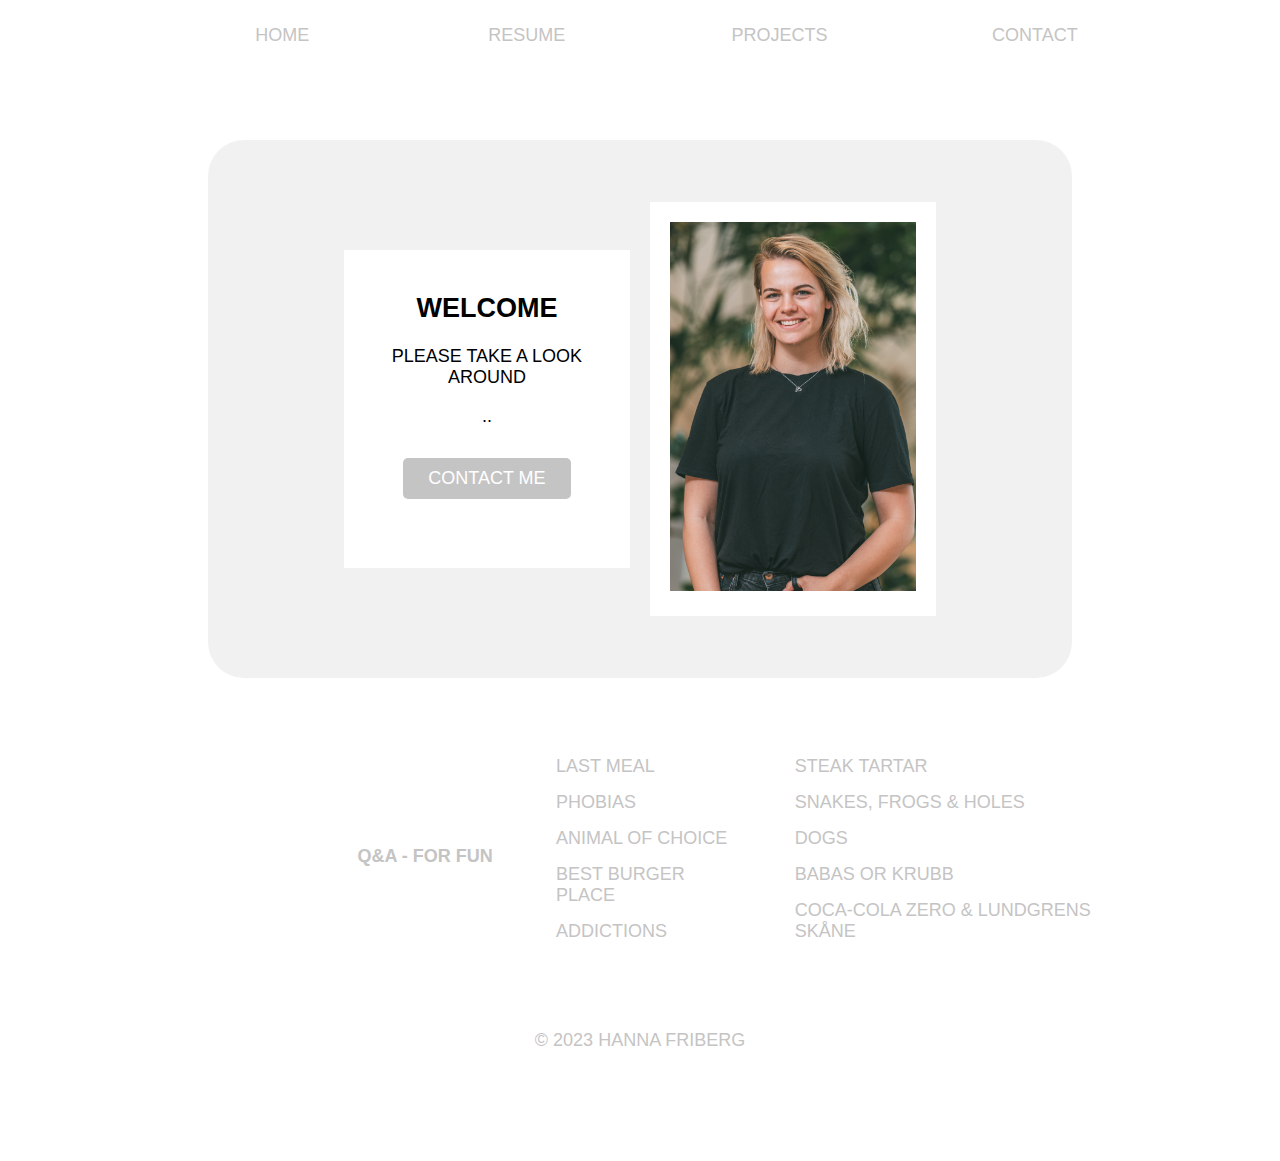
<file: index.html>
<!DOCTYPE html>
<html lang="en">

<head>
    <meta charset="UTF-8">
    <meta name="viewport" content="width=device-width, initial-scale=1.0">
    <title>Welcome</title>
    <link rel="stylesheet" href="style.css">
</head>


<body>
    <header>
        <nav class="nav-bar">
            <ul>
                <li><a href="index.html">Home</a></li>
                <li><a href="resume.html">Resume</a></li>
                <li><a href="projects.html">Projects</a></li>
                <li><a href="contact.html">Contact</a></li>
            </ul>
        </nav>
    </header>

    <main>
        <div class="main-container">
            <div class="index-container">
                <section class="grid">
                    <article class="left-column">
                        <h2> Welcome</h2>
                        <p>Please take a look around</p>
                        <p> .. </p>
                        <form action="contact.html">
                            <button>Contact me</button>
                        </form>
                    </article>
                    <article class="right-column">
                        <img src="./img/DSC00937-Copy7-Copy7.jpg" alt="profile picture">
                    </article>
                </section>
            </div>
        </div>
    </main>

    <aside>
        <h4>Q&A - for fun</h4>
        <div class="aside-container">
            <ul class="items">
                <li>last meal</li>
                <li>phobias</li>
                <li>animal of choice</li>
                <li>best burger place</li>
                <li>addictions</li>
            </ul>

            <ul class="items">
                <li>steak tartar</li>
                <li>snakes, frogs & holes</li>
                <li>dogs</li>
                <li>babas or krubb</li>
                <li>coca-cola zero & lundgrens skåne</li>
            </ul>
        </div>
    </aside>

    <footer>&copy; 2023 Hanna Friberg</footer>

</body>

</html>
</file>
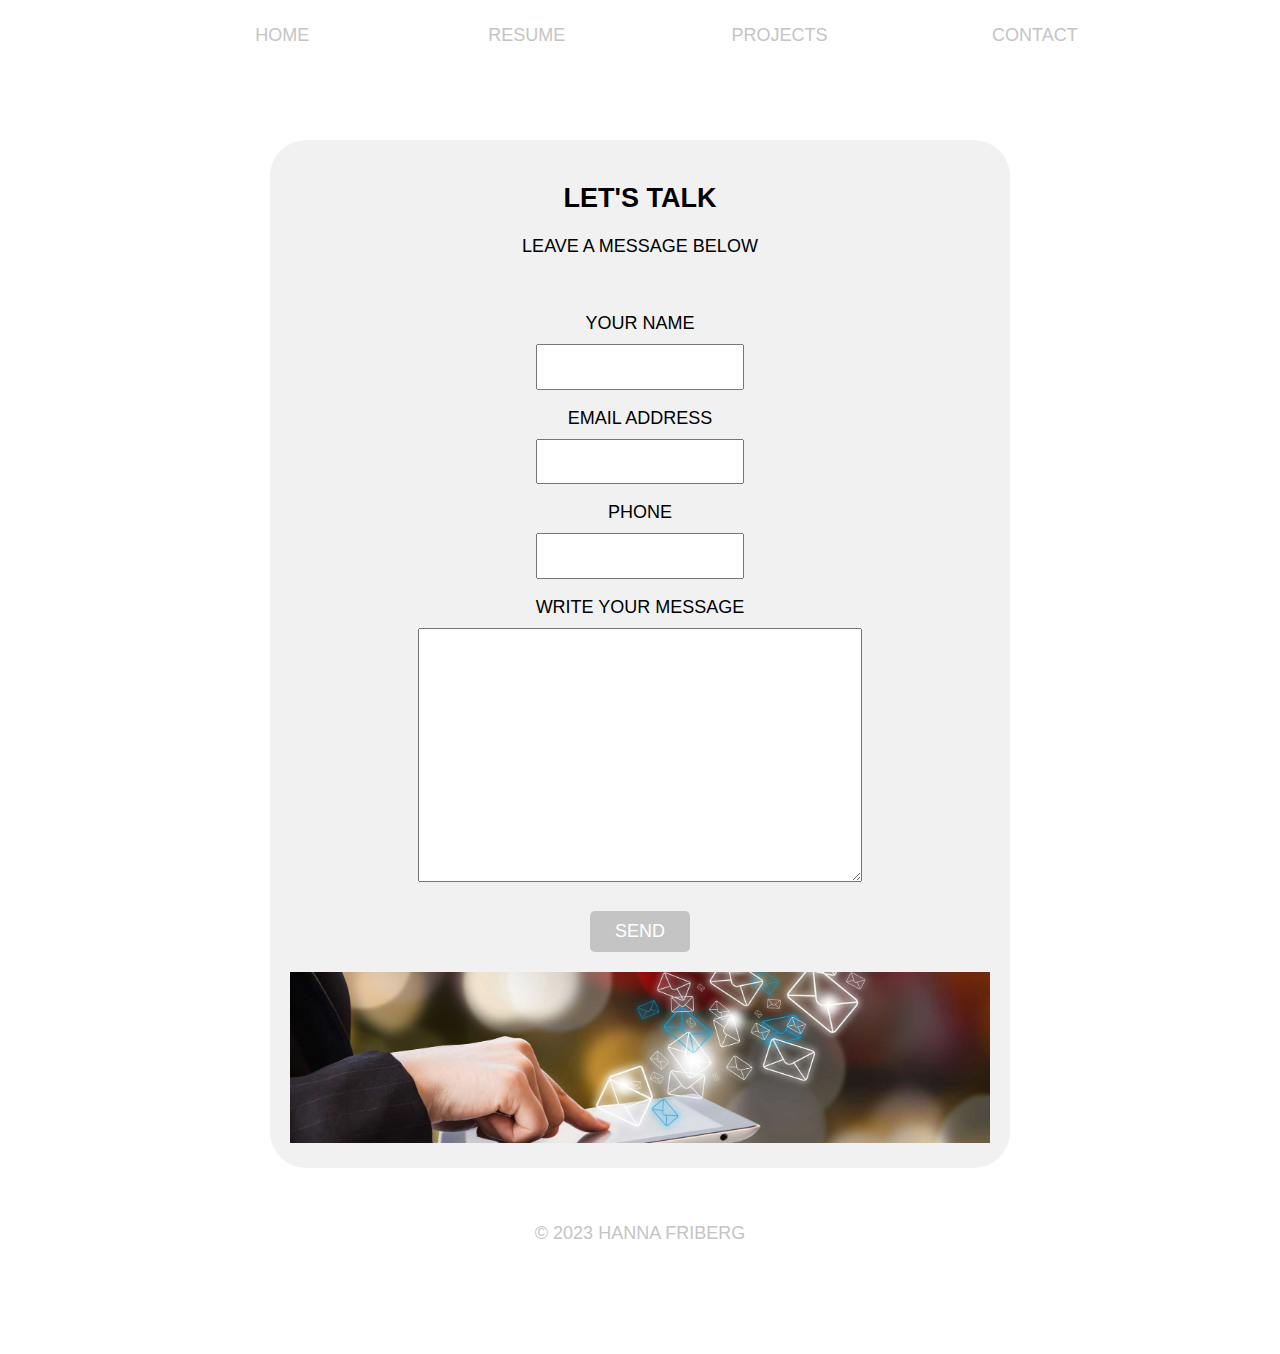
<file: contact.html>
<!DOCTYPE html>
<html lang="en">

<head>
    <meta charset="UTF-8">
    <meta name="viewport" content="width=device-width, initial-scale=1.0">
    <title>Contact</title>
    <link rel="stylesheet" href="style.css">
</head>


<body>

    <header>
        <nav class="nav-bar">
            <ul>
                <li><a href="index.html">Home</a></li>
                <li><a href="resume.html">Resume</a></li>
                <li><a href="projects.html">Projects</a></li>
                <li><a href="contact.html">Contact</a></li>
            </ul>
        </nav>
    </header>

    <main>
        <div class="main-container">
            <div class="contact-container">
                <div class="contact-grid-container">
                    <section class="centered-section">
                        <h2>Let's talk</h2>
                        <p>Leave a message below</p>
                    </section>

                    <section class="form-section">
                        <div class="form-container">
                            <form action="#">
                                <p>
                                    <label for="name">Your name</label>
                                    <input type="text" id="name" required>
                                </p>
                                <p>
                                    <label for="email">Email address</label>
                                    <input type="email" id="email" required autocomplete="on">
                                </p>
                                <p>
                                    <label for="Phone">Phone</label>
                                    <input type="text" id="Phone">
                                </p>
                                <p>
                                    <label for="messege">Write your message</label>
                                    <textarea name="message" id="messege" cols="50" rows="15"></textarea>
                                </p>
                                <button>Send</button>
                            </form>
                        </div>
                    </section>

                    <section class="image-section">
                        <img src="./img/opening-email-ss-1920.jpg" alt="emails being sent">
                    </section>
                </div>
            </div>
        </div>
    </main>

    <footer>&copy; 2023 Hanna Friberg</footer>
</body>

</html>
</file>
<file: style.css>
body {
    text-transform: uppercase;
    font-family: Tahoma, Verdana, sans-serif;
    font-size: large;
    overflow: auto;
    background-color: white;
}

.nav-bar ul {
    width: 100%;
    height: 6vh;
    margin: auto;
    max-width: 1000px;
    font-size: large;

    display: flex;
    justify-content: space-between;

    text-align: center;

    list-style-type: none;

}

.nav-bar a {
    text-decoration: none;
    color: rgb(197, 196, 196);
}

.nav-bar li {

    text-transform: uppercase;
    cursor: pointer;
    min-width: 80px;
    margin: auto;
}

.nav-bar li a:hover {
    background-color: rgba(53, 53, 53, 0.678);
    color: #ffff;
    transition-duration: 0.4s;
    border-radius: 5px;
}

li:active {
    transform: translateY(4px);
}

.index-container {
    background-color: rgba(235, 235, 235, 0.719);
    padding: 5%;
    border-radius: 2em;
    width: 60%;
    height: 100%;
}

.grid {
    display: grid;
    grid-template-columns: 1fr 1fr;
    gap: 20px;
    max-width: 80%;
    margin: 0 auto;
    align-items: center;
    justify-content: center;
}

.left-column {
    background-color: #fff;
    padding: 20px;
}

.left-column form {
    margin-top: 10%;
    margin-bottom: 20%;
}

.right-column {
    background-color: #fff;
    padding: 20px;
}

article img {
    max-width: 100%;
    height: auto;
}

button {
    display: inline-block;
    padding: 10px 25px;
    margin-top: 6px;

    background-color: rgb(197, 196, 196);
    color: white;
    border: none;
    border-radius: 5px;

    text-transform: inherit;
    font-size: large;

    cursor: pointer;

    transition-duration: 0.4s;
}

button:hover {
    background-color: rgba(53, 53, 53, 0.678);
}

button:active {
    transform: translateY(4px);
}

aside {
    display: flex;
    justify-content: center;
    align-items: center;
    width: 100%;
    margin-top: 5%;
    margin-left: 8%;
    margin-bottom: 5%;
    color: rgb(197, 196, 196);
}

aside .aside-container {
    display: flex;
    width: 50%;
}

aside .items {
    list-style-type: none;
    padding: 0;
    margin: 0;
    display: flex;
    flex-direction: column;
    margin-left: 10%;
    justify-content: space-between;
}

aside .items li {
    padding-bottom: 15px;
}

.main-container {
    padding: 15px;
    background-color: #ffff;
    text-align: center;
    box-sizing: border-box;
    display: flex;
    justify-content: center;
    align-items: center;
    margin-top: 5%;

}

.contact-container {
    background-color: rgba(235, 235, 235, 0.719);
    display: flex;
    justify-content: center;
    align-items: center;
    border-radius: 2em;
    width: 60%;
    height: 100%
}

.contact-grid-container {
    display: grid;
    grid-template-columns: 1fr;
    gap: 20px;
    max-width: 100%;
    padding: 20px;
}

.centered-section {
    text-align: center;
}

.form-section {
    display: flex;
    flex-direction: column;
    align-items: center;
}

.image-section {
    text-align: center;
}

.image-section img {
    max-width: 100%;
    height: auto;
}

label {
    display: block;
    margin-bottom: 10px;
}

input:focus {
    background-color: rgba(138, 138, 138, 0.932);
    color: white;
    font-size: 18px;
}

textarea:focus {
    background-color: rgba(138, 138, 138, 0.932);
    color: white;
    font-size: 18px;
}

#contact-btn,
input,
textarea {
    padding: 1em;
}

.grid-container {
    display: grid;
    grid-template-columns: 1fr 1fr;
    gap: 10%;
}

.polariod-img {
    width: 100%;
    background-color: white;
    box-shadow: 0 4px 8px 0 rgba(0, 0, 0, 0.2), 0 6px 20px 0 rgba(0, 0, 0, 0.2);
    overflow: hidden;
}

.responsive-image {
    max-width: 100%;
    height: auto;
}

.polariod-container {
    display: block;
    padding: 2% 10%;
    font-size: 0.8em;
}

.polariod-img:hover {
    transition: 0.4s;
    background-color: rgba(138, 138, 138, 0.932);
    color: white;
}

.grid-container-project-site {
    display: grid;
    grid-template-columns: 1fr;
    grid-template-rows: 1fr 1fr;
    gap: 10px;
    background-color: rgba(235, 235, 235, 0.719);
    border-radius: 2em;
}

.site-info {
    padding: 5%;
    width: 90%;
    color: rgb(0, 0, 0);
    text-shadow: 2px 2px rgba(255, 255, 255, 0.8);
}

.site-info p {
    margin-top: 5em;
    font-size: small;
}

.github-link {
    margin-bottom: 15%;
}

#github-logo {
    width: 50%;
    height: 100%;
}

#space {
    margin-bottom: 48%;
}

footer {
    text-align: center;
    padding: 10px;
    margin-bottom: 100px;
    margin-top: 30px;
    color: rgb(197, 196, 196);
    font-size: large;
}

@media screen and (max-width: 576px) {
    body {
        font-size: small;
    }

    .nav-bar ul {
        flex-direction: column;
    }

    .nav-bar li {
        margin: 5px;
    }

    .main-container {
        padding: 15px;
        background-color: #ffff;
        text-align: center;
        box-sizing: border-box;
        display: flex;
        justify-content: center;
        align-items: center;
        margin-top: 25%;

    }

    .right-column {
        display: none;
    }

    .index-container {
        background-color: rgba(235, 235, 235, 0.719);
        padding: 5%;
        border-radius: 2em;
        width: 60%;
        height: 100%;
    }

    .grid {
        display: grid;
        grid-template-columns: 1fr;
        gap: 20px;
        max-width: 80%;
        margin: 0 auto;
        align-items: center;
        justify-content: center;
    }

    .grid-container {
        display: grid;
        grid-template-columns: 1fr;
        gap: 20px;
    }

    aside {
        font-size: x-small;
    }

    .contact-container {
        background-color: #fff;
        display: flex;
        justify-content: center;
        align-items: center;
        width: 60%;
        height: 100%
    }

    #contact-btn,
    input,
    textarea {
        padding: 0.5em;
    }

    input:focus {
        background-color: rgba(138, 138, 138, 0.932);
        color: white;
        font-size: 12px;
    }

    textarea:focus {
        background-color: rgba(138, 138, 138, 0.932);
        color: white;
        font-size: 12px;
    }
}


@media screen and (max-width: 768px) {

    .grid {
        margin-left: 5%;
    }

    .right-column {
        height: 84%;
        width: 100%;
    }

    article img {
        max-width: 100%;
        height: 90%;
    }

    .left-column {
        font-size: small;
    }

    #contact-btn,
    input,
    textarea {
        padding: 0.5em;
    }

    input:focus {
        background-color: rgba(138, 138, 138, 0.932);
        color: white;
        font-size: 12px;
    }

    textarea:focus {
        background-color: rgba(138, 138, 138, 0.932);
        color: white;
        font-size: 12px;
    }

    aside {
        font-size: small;
    }

    footer {
        margin-top: 25%;
        margin-bottom: 50px;
    }
}

@media screen and (max-width: 992px) {}
</file>
